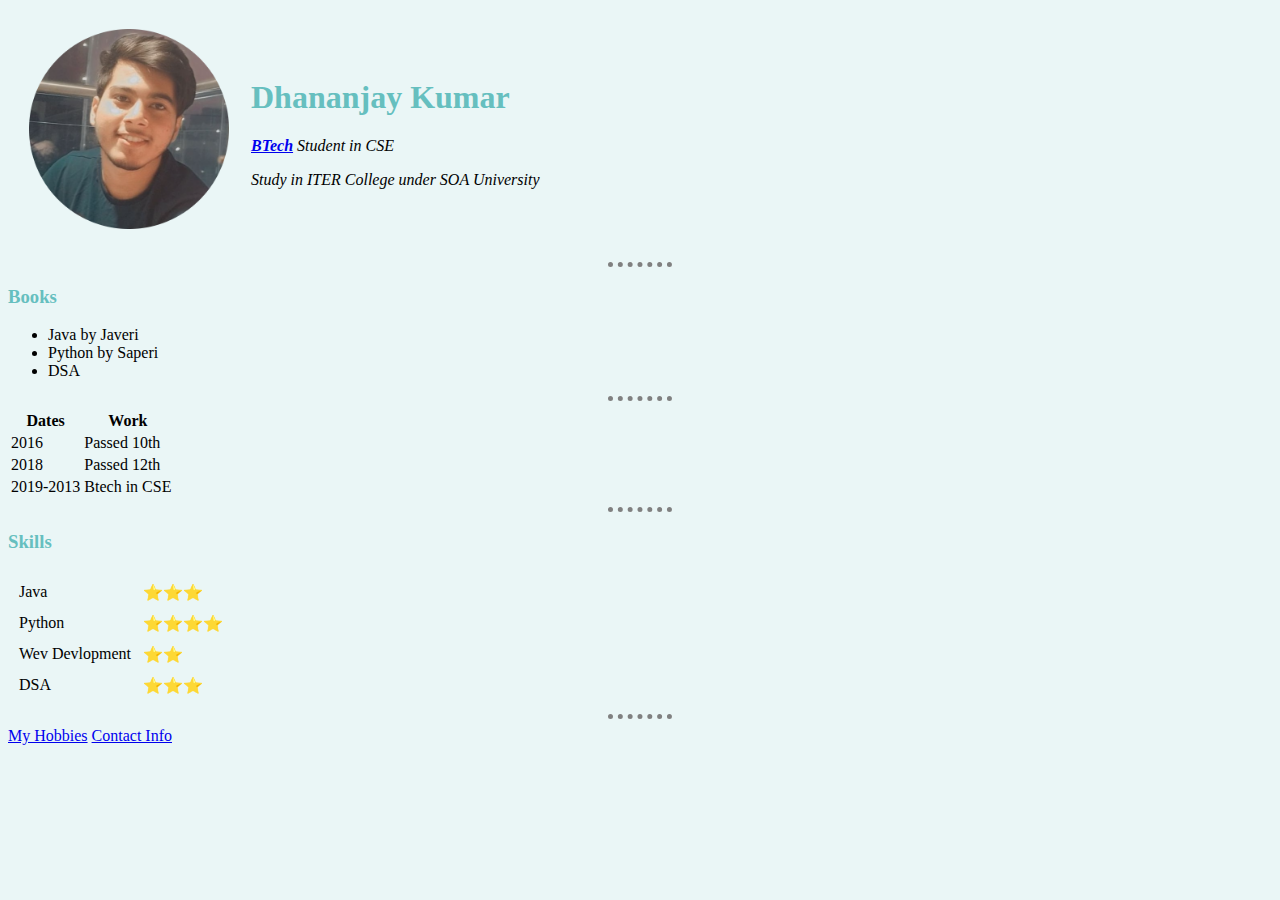
<file: index.html>
<!DOCTYPE html>
<html lang="en" dir="ltr">
  <head>
    <meta charset="utf-8">
    <title>Dhananjay's Personal Site</title>
    <link rel="stylesheet" href="css/styles.css">

  </head>
  <body>
    <table cellspacing="20">
      <tr>
        <td><img src="Images/dhananjaykr.png" alt="Profile Picture" width="200" height="200"></td>
        <td><h1>Dhananjay Kumar</h1>
        <p><em><strong><a href="https://en.wikipedia.org/wiki/Bachelor_of_Technology">BTech</a></strong> Student in CSE</em></p>
        <p><em>Study in ITER College under SOA University</em></p></td>
      </tr>
    </table>
<hr>
<h3>Books</h3>
<ul>
  <li>Java by Javeri</li>
  <li>Python by Saperi</li>
  <li>DSA</li>
</ul>
<hr>
<table>
    <tr>
      <th>Dates</th>
      <th>Work</th>
    </tr>

    <tr>
      <td>2016</td>
      <td>Passed 10th</td>
    </tr>
    <tr>
      <td>2018</td>
      <td>Passed 12th</td>
    </tr>
    <tr>
      <td>2019-2013</td>
      <td>Btech in CSE</td>
   </tr>

</table>
<hr>
<h3>Skills</h3>
<table cellspacing="10">
  <tr>
    <td>Java</td>
    <td>⭐⭐⭐</td>
  </tr>
  <tr>
   <td>Python </td>
   <td>⭐⭐⭐⭐</td>
  </tr>
   <tr>
    <td>Wev Devlopment</td>
    <td>⭐⭐</td>
  </tr>
  <tr>
    <td>DSA</td>
    <td>⭐⭐⭐</td>
  </tr>
</table>
<hr>
<a href="hobbies.html">My Hobbies</a>
<a href="Contact Info.html">Contact Info</a>

  </body>
</html>
</file>
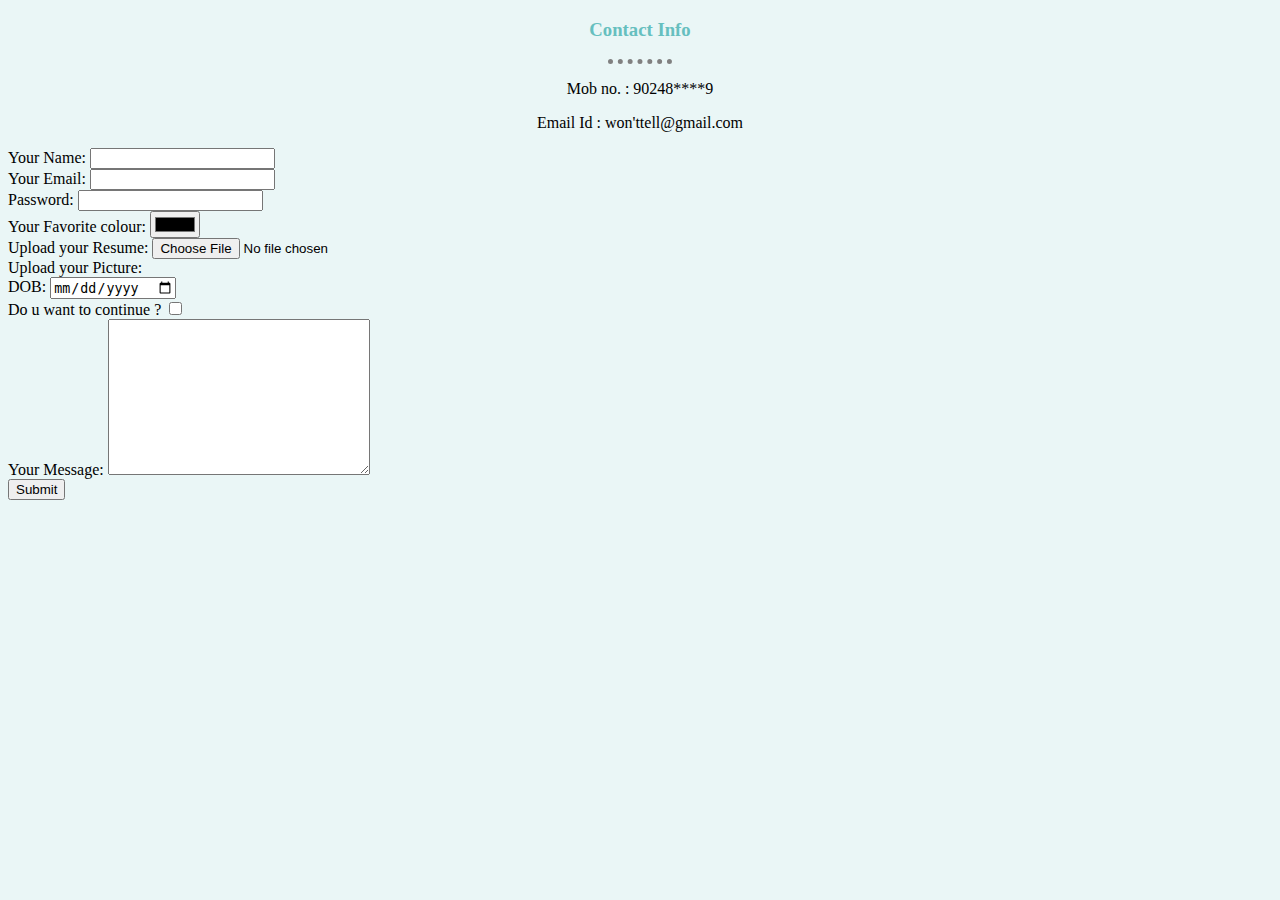
<file: Contact Info.html>
<!DOCTYPE html>
<html lang="en" dir="ltr">

<head>
  <meta charset="utf-8">
  <title>Contact Info</title>
  <link rel="stylesheet" href="css/styles.css">
</head>

<body >
  <center>
    <h3> Contact Info</h3>
    <hr>
    <p>Mob no. : 90248****9</p>
    <p>Email Id : won'ttell@gmail.com</p>
  </center>

  <form class="" action="mailto:sinhahritik007@gmail.com" method="post" enctype="text/plain">
    <label for="">Your Name:</label>
    <input type="text" name="Name" value="">
    <br>
    <label for="">Your Email:</label>
    <input type="email" name="Email" value="">
    <br>
    <label for="">Password:</label>
    <input type="password" name="password" value="">
    <br>
    <label for="">Your Favorite colour:</label>
    <input type="color" name="fav color" value="">
    <br>
    <label for="">Upload your Resume:</label>
    <input type="file" name="" value="">
    <br>
    <label for="">Upload your Picture:</label>
    <input type="image" name="" value="">
    <br>
    <label for="">DOB:</label>
    <input type="date" name="" value="">
    <br>
    <label for="">Do u want to continue ?</label>
    <input type="checkbox" name="" value="">
    <br>
    <label>Your Message:</label>
    <textarea name="name" rows="10" cols="30"></textarea>
    <br>
    <input type="submit" name="submit">

  </form>
</body>

</html>
</file>
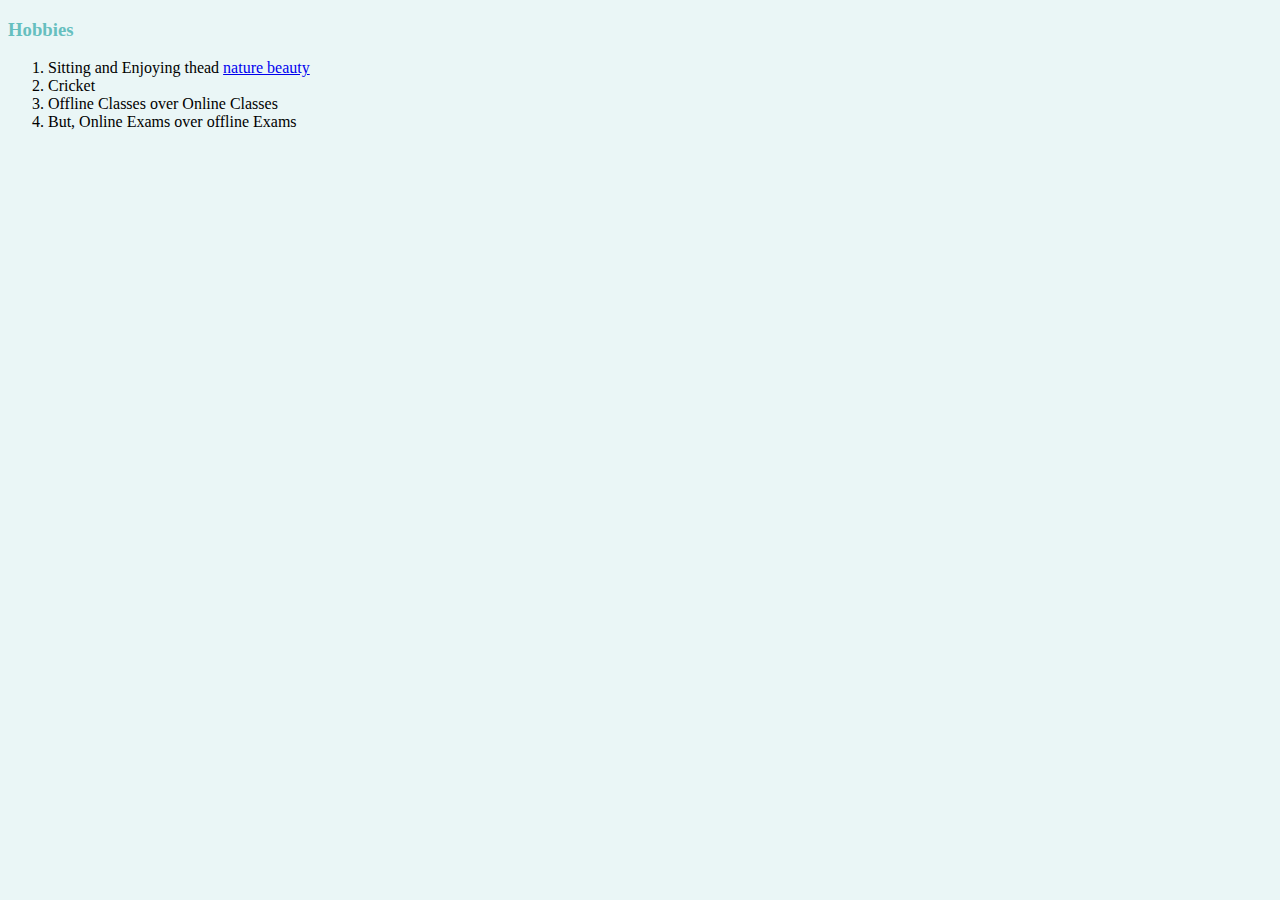
<file: hobbies.html>
<!DOCTYPE html>
<html lang="en" dir="ltr">
  <head>
    <meta charset="utf-8">
    <title>My Hobbies</title>
    <link rel="stylesheet" href="css/styles.css">
  </head>
  <body>
    <h3>Hobbies</h3>
    <ol>
      <li>Sitting and Enjoying thead <a href="https://www.google.com/search?q=nature+beauty&oq=nature+beauty&aqs=chrome..69i57.8039j0j1&sourceid=chrome&ie=UTF-8">nature beauty</a></li>
      <li>Cricket</li>
      <li>Offline Classes over Online Classes</li>
      <li>But, Online Exams over offline Exams</li>
    </ol>
  </body>
</html>
</file>
<file: css/styles.css>
body{
  background-color: #EAF6F6;
}
hr{
  border-style: dotted none none;
  border-color: grey;
  border-width: 5px;
  width: 5%;
}

h1{
  color: #66BFBF;
}

h3{
  color: #66BFBF;
}
</file>
